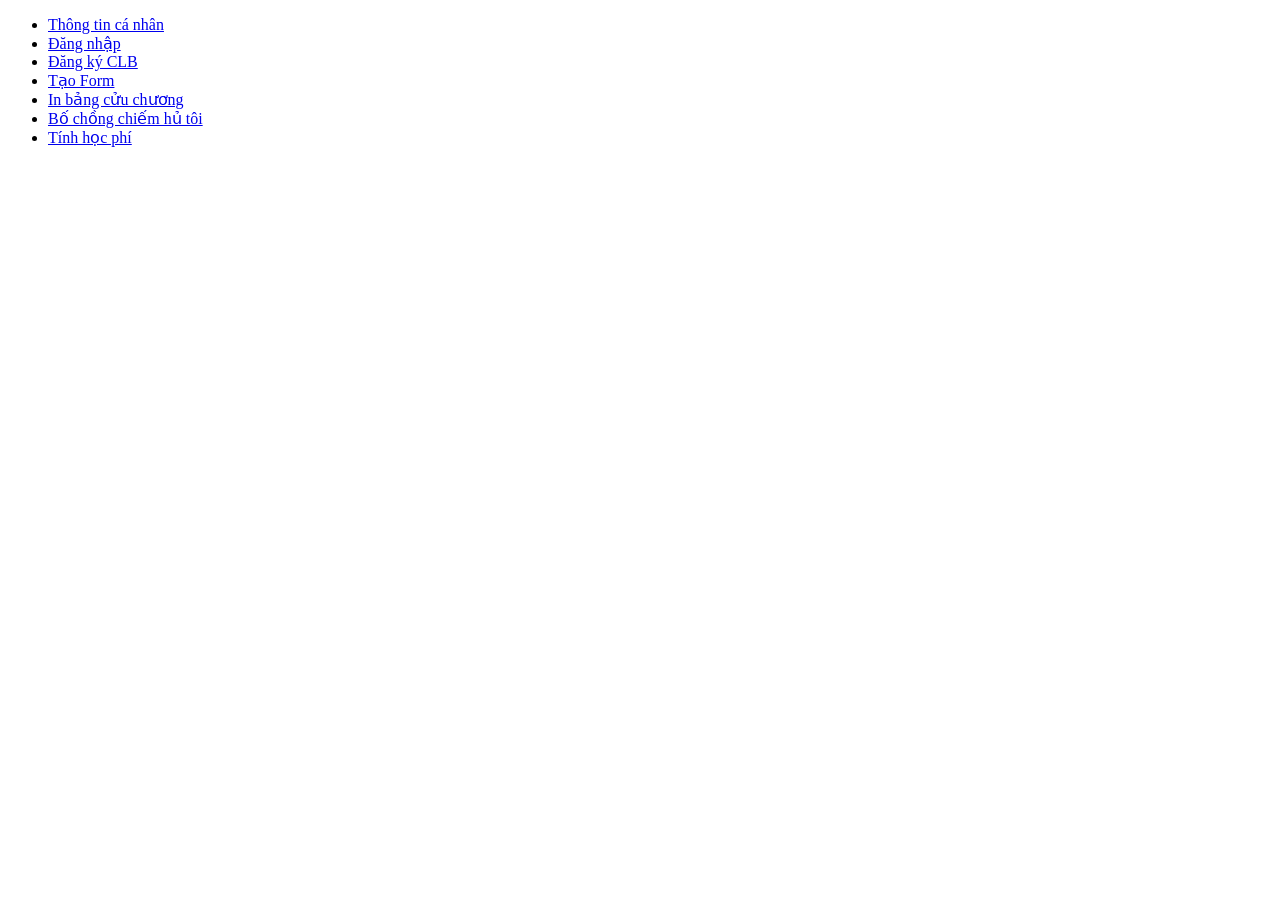
<file: index.html>
<!DOCTYPE html>
<html lang = "vi">
        <head>
                <title>Thiết kế web với HTML</title>
                <meta charset = "utf-8">
        </head>
        <body>
               <ul>
                       <li>
                             <a href = "html/page1.html">Thông tin cá nhân</a>
                       </li>
                        <li>
                             <a href = "html/page2.html">Đăng nhập</a>
                       </li>
                        <li>
                             <a href = "html/page3.html">Đăng ký CLB</a>
                       </li>
                       <li>
                             <a href = "html/page4.html">Tạo Form</a>
                       </li>
                       <li>
                             <a href = "html/page5.html">In bảng cửu chương</a>
                       </li>
                        <li>
                             <a href = "html/page6.html">Bố chồng chiếm hủ tôi</a>
                       </li>
                        <li>
                             <a href = "html/page7.html">Tính học phí</a>
                       </li>
               </ul>
        </body>
</html>
</file>
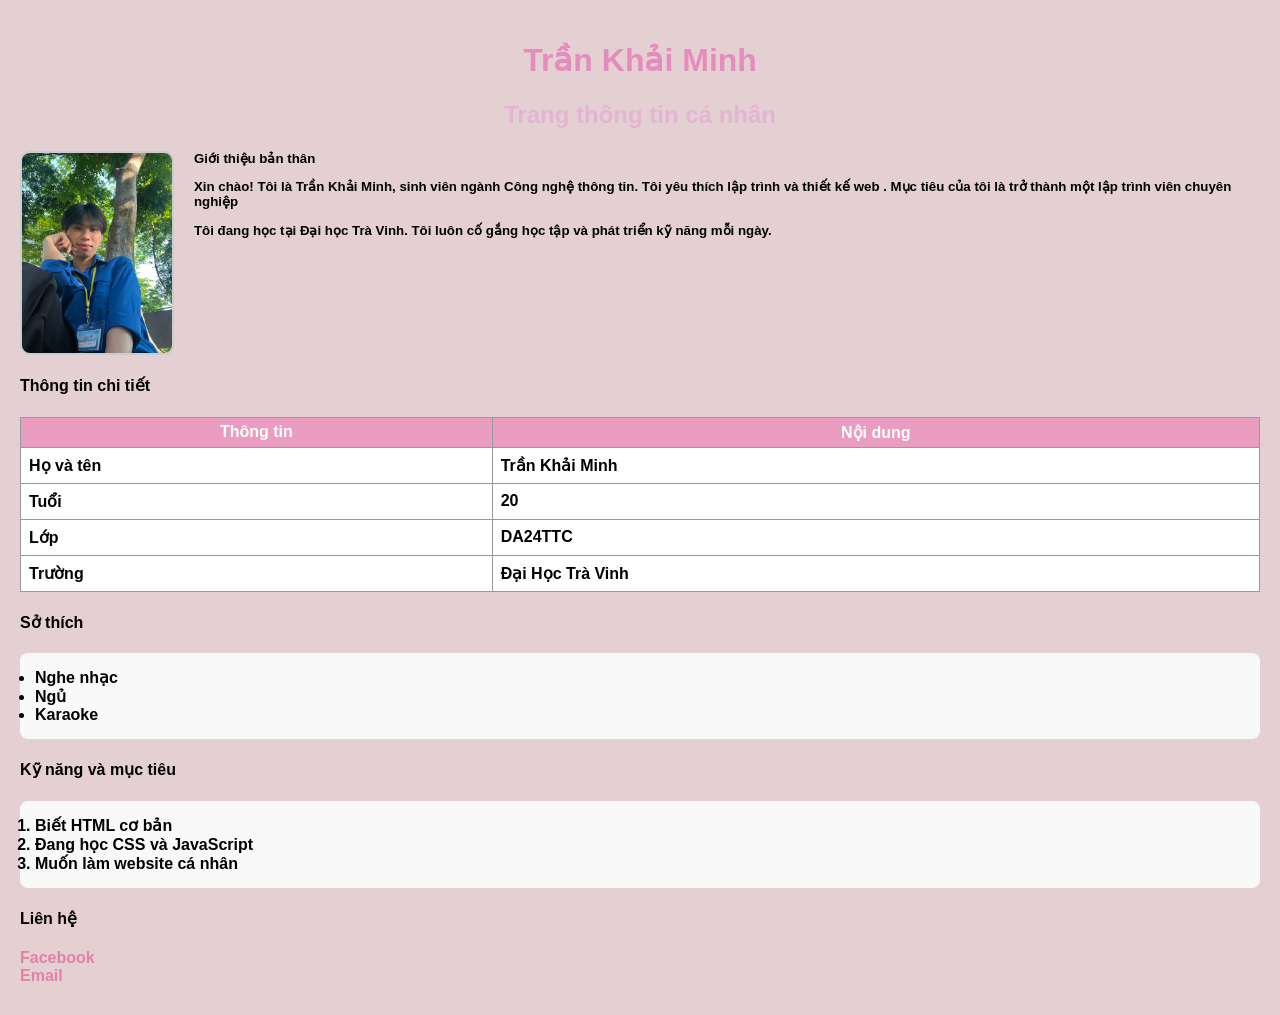
<file: html/page1.html>
<!DOCTYPE html>
<html lang = "vi">
        <head> 
                <title>Thông tin cá nhân</title>
                <meta charset = "utf-8">
				<link rel="stylesheet" href="../css/style1.css">
        </head>
        <body>
               <h1> Trần Khải Minh </h1> 
               <h2>Trang thông tin cá nhân </h2>
               <h5> 
                    <img src="avatar.jpg "  width="150" style="float: left; margin-right: 20px;">
                    <strong>Giới thiệu bản thân </strong>
                      <p>Xin chào! Tôi là <strong> Trần Khải Minh</strong>, sinh viên ngành <strong>Công nghệ thông tin</strong>. Tôi yêu <strong> thích lập trình và thiết kế web </stron>. Mục tiêu của tôi là trở thành một lập trình viên chuyên nghiệp </p>
                    <p> Tôi đang học tại <strong>Đại học Trà Vinh</strong>. Tôi luôn cố gắng học tập và phát triển kỹ năng mỗi ngày.</p> </h5>
                    <div style="clear: both;"></div>
                    <h4>Thông tin chi tiết</h4>
                    <table border="1" cellpadding="5" cellspacing="0">
                         <tr>
                                <th>Thông tin</th>
                                <th>Nội dung</th>
                         </tr>
                         <tr>
                               <td>Họ và tên</td>
                               <td>Trần Khải Minh</td>
                         </tr>
                         <tr>
                                <td>Tuổi</td>
                                <td>20</td>
                          </tr>
                          <tr>
                                <td>Lớp</td>
                                <td>DA24TTC</td>
                          </tr>
                          <tr>
                                <td>Trường</td>
                                <td>Đại Học Trà Vinh</td>
                          </tr>
                   <table>
                   <h4>Sở thích</h4>
                   <ul>
                          <li>Nghe nhạc</li>
                          <li>Ngủ </li>
                          <li>Karaoke</>
                    </ul>
                   <h4>Kỹ năng và mục tiêu</h4>
                   <ol>
                          <li>Biết HTML cơ bản</li>
                          <li>Đang học CSS và JavaScript</li>
                          <li>Muốn làm website cá nhân</li>
                     </ol>
                           <h4>Liên hệ</h4>
    <a href="https://www.facebook.com/share/17MbPry31f/?mibextid=wwXIfr">Facebook</a><br>
    <a href="mailto:khaiminh10806@gmail.com">Email</a>
        </body>
</html>
</file>
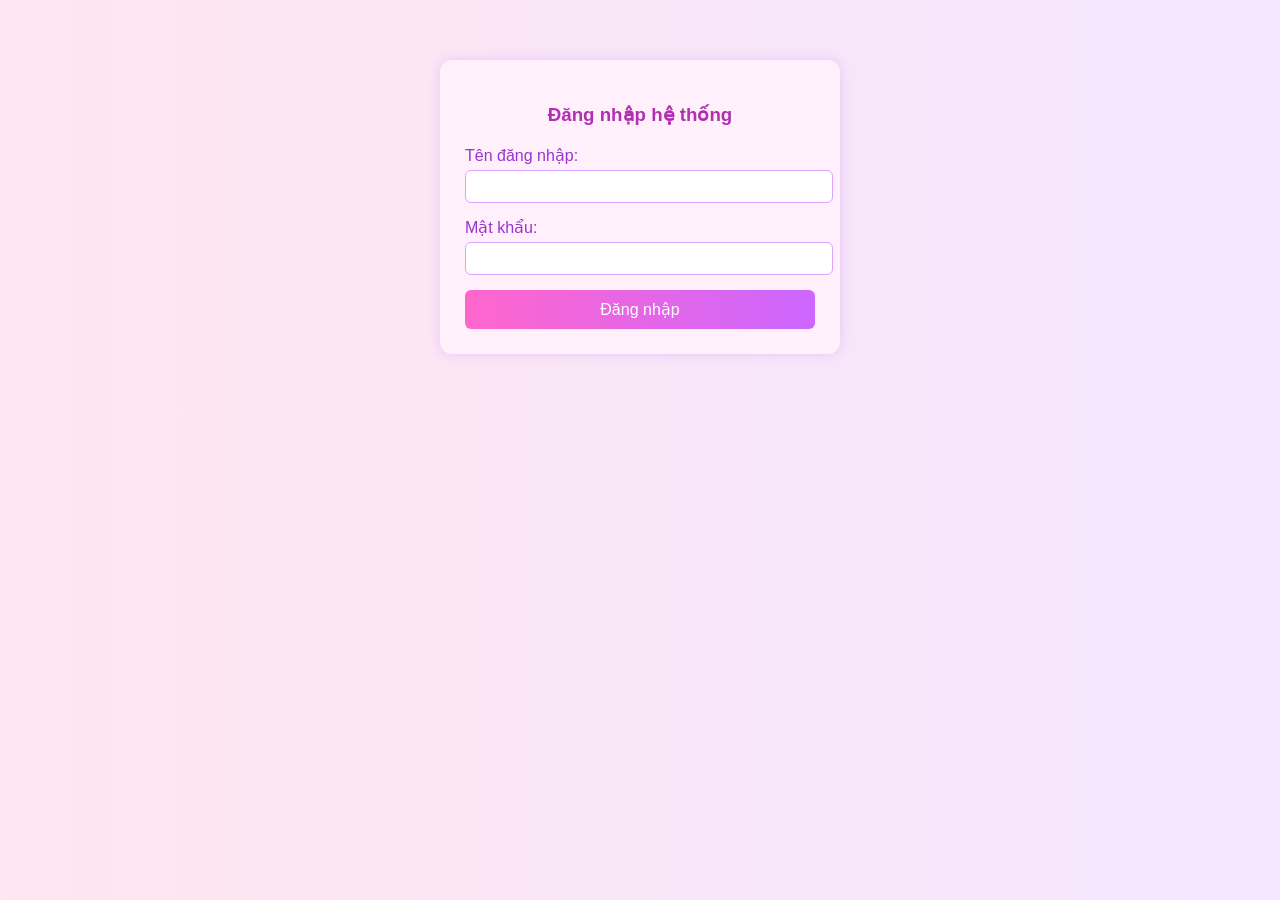
<file: html/page2.html>
<!DOCTYPE html>
<html lang = "vi">
        <head> 
                <title>Thông tin cá nhân</title>
                <meta charset = "utf-8">
				<link rel="stylesheet" href="../css/style2.css">
        </head>
        <body>
              <div class = "contalner">
                  <form id = "frmLogin">
                        <h3 class = "title"> Đăng nhập hệ thống</h3>
                        <div class = "form-group">
                              <label class = "label" for = "txtUsername">Tên đăng nhập: </label>
                              <input class = "form-control" type = "text" id = "txtUsername" name = "txtUsername">
                        </div>
                        <div class = "form-group">
                              <label class = "label" for = "txtUsername">Mật khẩu: </label>
                              <input class = "form-control" type = "Password" id = "txtPassword" name = "txtPassword">    
                        </div>
                        <input class = "button" type = "submit" id = "sbLogin" name = "sbLogin" value = "Đăng nhập">
                  </form>
              </div>
        </body>
</html>
</file>
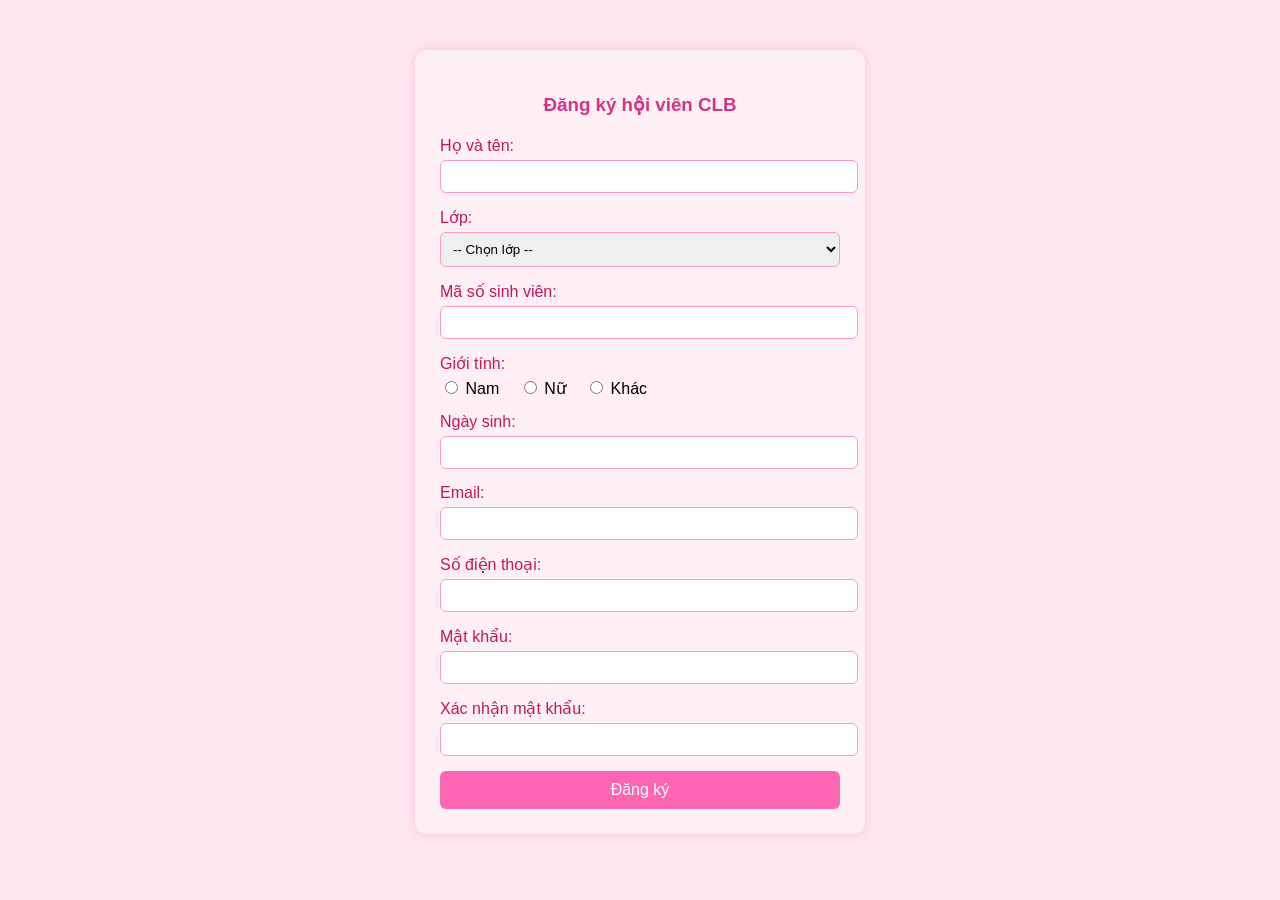
<file: html/page3.html>
<!DOCTYPE html>
<html lang = "vi">
        <head> 
                <title>Thông tin cá nhân</title>
                <meta charset = "utf-8">
				<link rel="stylesheet" href="../css/style3.css">
        </head>
        <body>
              <div class="container">
        <form id="frmRegister">
            <h3 class="title">Đăng ký hội viên CLB</h3>
            <div class="form-group">
                <label class="label">Họ và tên:</label>
                <input class="form-control" type="text" name="fullname">
            </div>

            <div class="form-group">
                <label class="label">Lớp:</label>
                <select class="form-control" type="text" name="class">
                       <option>-- Chọn lớp --</option>
                       <option>DA24TTA</option>
                       <option>DA24TTB</option>
                       <option>DA24TTC</option>
                       <option>DA24TTD</option>
                </select>
            </div>

            <div class="form-group">
                <label class="label">Mã số sinh viên:</label>
                <input class="form-control" type="text" name="Mssv">
            </div>

            <div class="form-group">
              <label class="label">Giới tính:</label>
            <div>
              <label><input type="radio" name="gender"> Nam</label>
              <label style="margin-left:15px;"><input type="radio" name="gender"> Nữ</label>
              <label style="margin-left:15px;"><input type="radio" name="gender"> Khác</label>
         </div>
    </div>
        
           <div class="form-group">
                <label class="label">Ngày sinh:</label>
                <input class="form-control" type="text" name="ngaysinh">
            </div>

            <div class="form-group">
                <label class="label">Email:</label>
                <input class="form-control" type="email" name="email">
            </div>

            <div class="form-group">
                <label class="label">Số điện thoại:</label>
                <input class="form-control" type="text" name="phone">
            </div>

            <div class="form-group">
                <label class="label">Mật khẩu:</label>
                <input class="form-control" type="password" name="password">
            </div>

            <div class="form-group">
                <label class="label">Xác nhận mật khẩu:</label>
                <input class="form-control" type="password" name="confirm">
            </div>

            <input class="button" type="submit" value="Đăng ký">
                  </form>
              </div>
        </body>
</html>
</file>
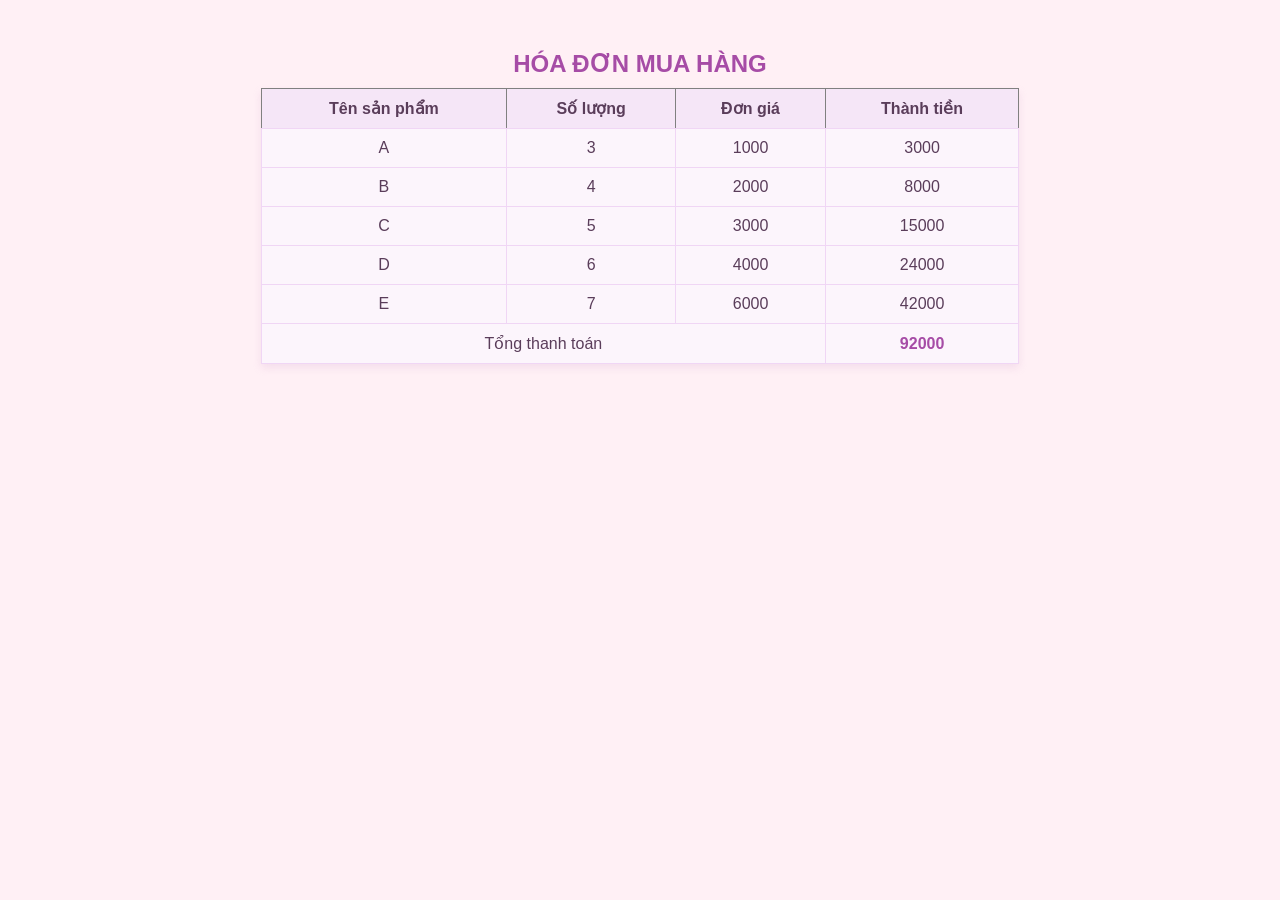
<file: html/page4.html>
<!DOCTYPE html>
<html lang="vi">
<head>
    <meta charset="utf-8">
    <title>Thiết kế form</title>
    <link rel="stylesheet" href="../css/style4.css">
</head>

<body>
<div class="container">
      <table border ="1">
        <caption>HÓA ĐƠN MUA HÀNG</caption>
        <tr>
            <th>Tên sản phẩm</th>
            <th>Số lượng</th>
            <th>Đơn giá</th>
            <th>Thành tiền</th>
        </tr>
        <tr>
            <td>A</td>
            <td class ="sl">3</td>
            <td class="dg">1000</td>
            <td class="tt"></td>
        </tr>
        <tr>
            <td>B</td>
            <td class ="sl">4</td>
            <td class="dg">2000</td>
            <td class="tt"></td>
        </tr>
        <tr>
            <td>C</td>
            <td class ="sl">5</td>
            <td class="dg">3000</td>
            <td class="tt"></td>
        </tr>
        <tr>
            <td>D</td>
            <td class ="sl">6</td>
            <td class="dg">4000</td>
            <td class="tt"></td>
        </tr>
        <tr>
            <td>E</td>
            <td class ="sl">7</td>
            <td class="dg">6000</td>
            <td class="tt"></td>
        </tr>
        <tr>
            <td colspan="3">Tổng thanh toán</td>
            <td id="kq"></td>
        </tr>
        </table>
</div>
      <script>
           const soluong= document.getElementsByClassName("sl");
           const dongia=document.getElementsByClassName("dg");
           const thanhtien=document.getElementsByClassName("tt");
           let tongthanhtoan =0;
           //duyet qua moi dong
           for(let i=0; i<soluong.length; i++)
           {
               thanhtien[i].innerHTML =soluong[i].innerHTML * dongia[i].innerHTML
               tongthanhtoan += parseInt(thanhtien[i].innerHTML);
           }
               document.getElementById("kq").innerHTML
                                     =tongthanhtoan;
      </script>
</body>
</html>
</file>
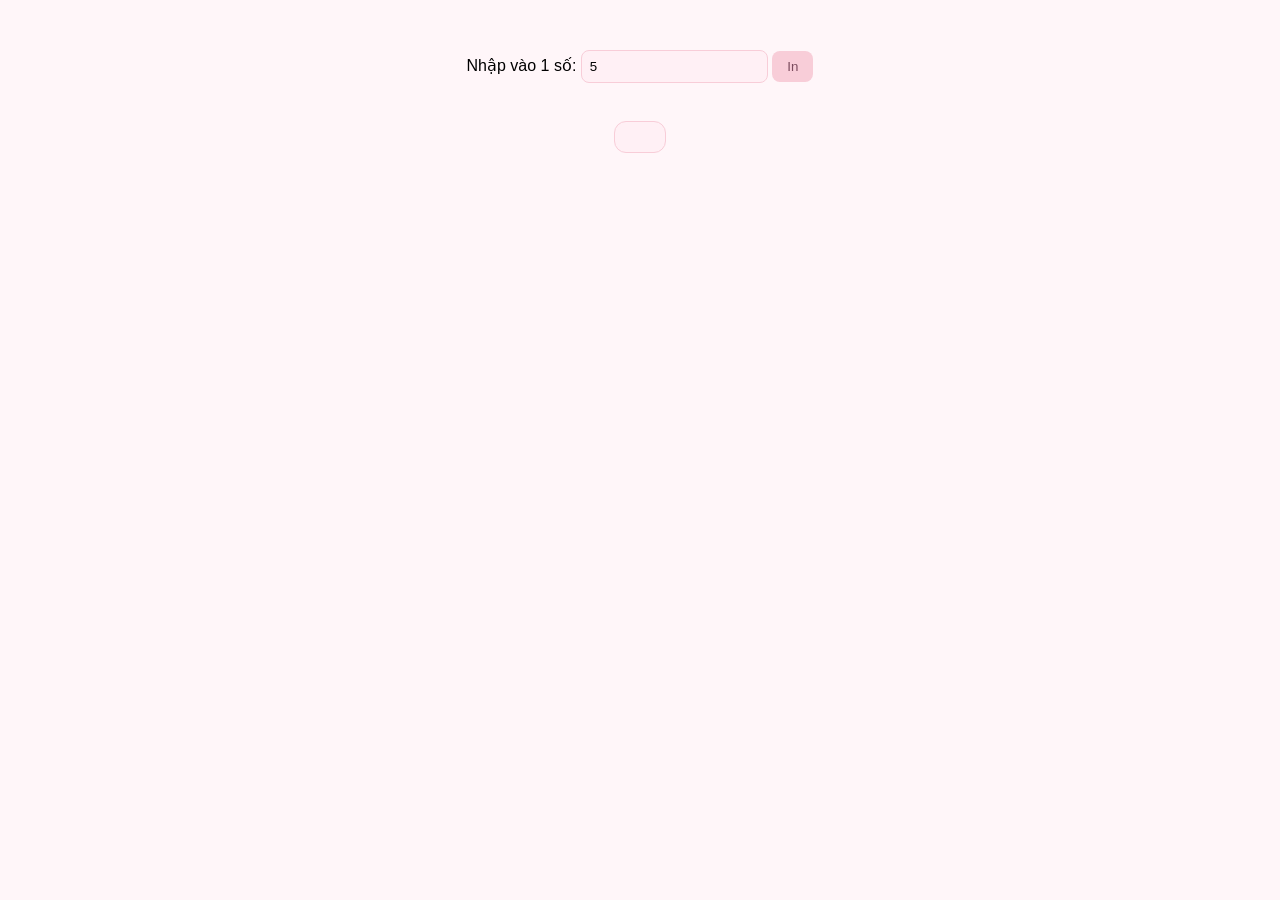
<file: html/page5.html>
<!DOCTYPE html>
<html lang="vi">
<head> 
    <title>In Bảng Cửu Chương</title>
    <meta charset="utf-8">
    <link rel="stylesheet" href="../css/style5.css">
</head>
<body>
    <div class="container">
        <form id="frmBangcc">
            <label>Nhập vào 1 số: </label>
            <input type="text" id="txtSo" value="5">
            <input type="button" id="btIn" value="In" onclick="inBangCC()">
        </form>
    </div>
    
    <br>
    <div id="kq"></div>
          
    <script>
        function inBangCC() {
            const myForm = document.forms["frmBangcc"];
            let myNum = parseInt(myForm.elements[0].value);
            let kq = "";
            
            for (let i = 1; i <= 10; i++) {
                kq += myNum + " x " + i + " = " + (myNum * i) + "<br>";
            }
            
            document.getElementById("kq").innerHTML = kq;
        }
    </script>
</body>
</html>
</file>
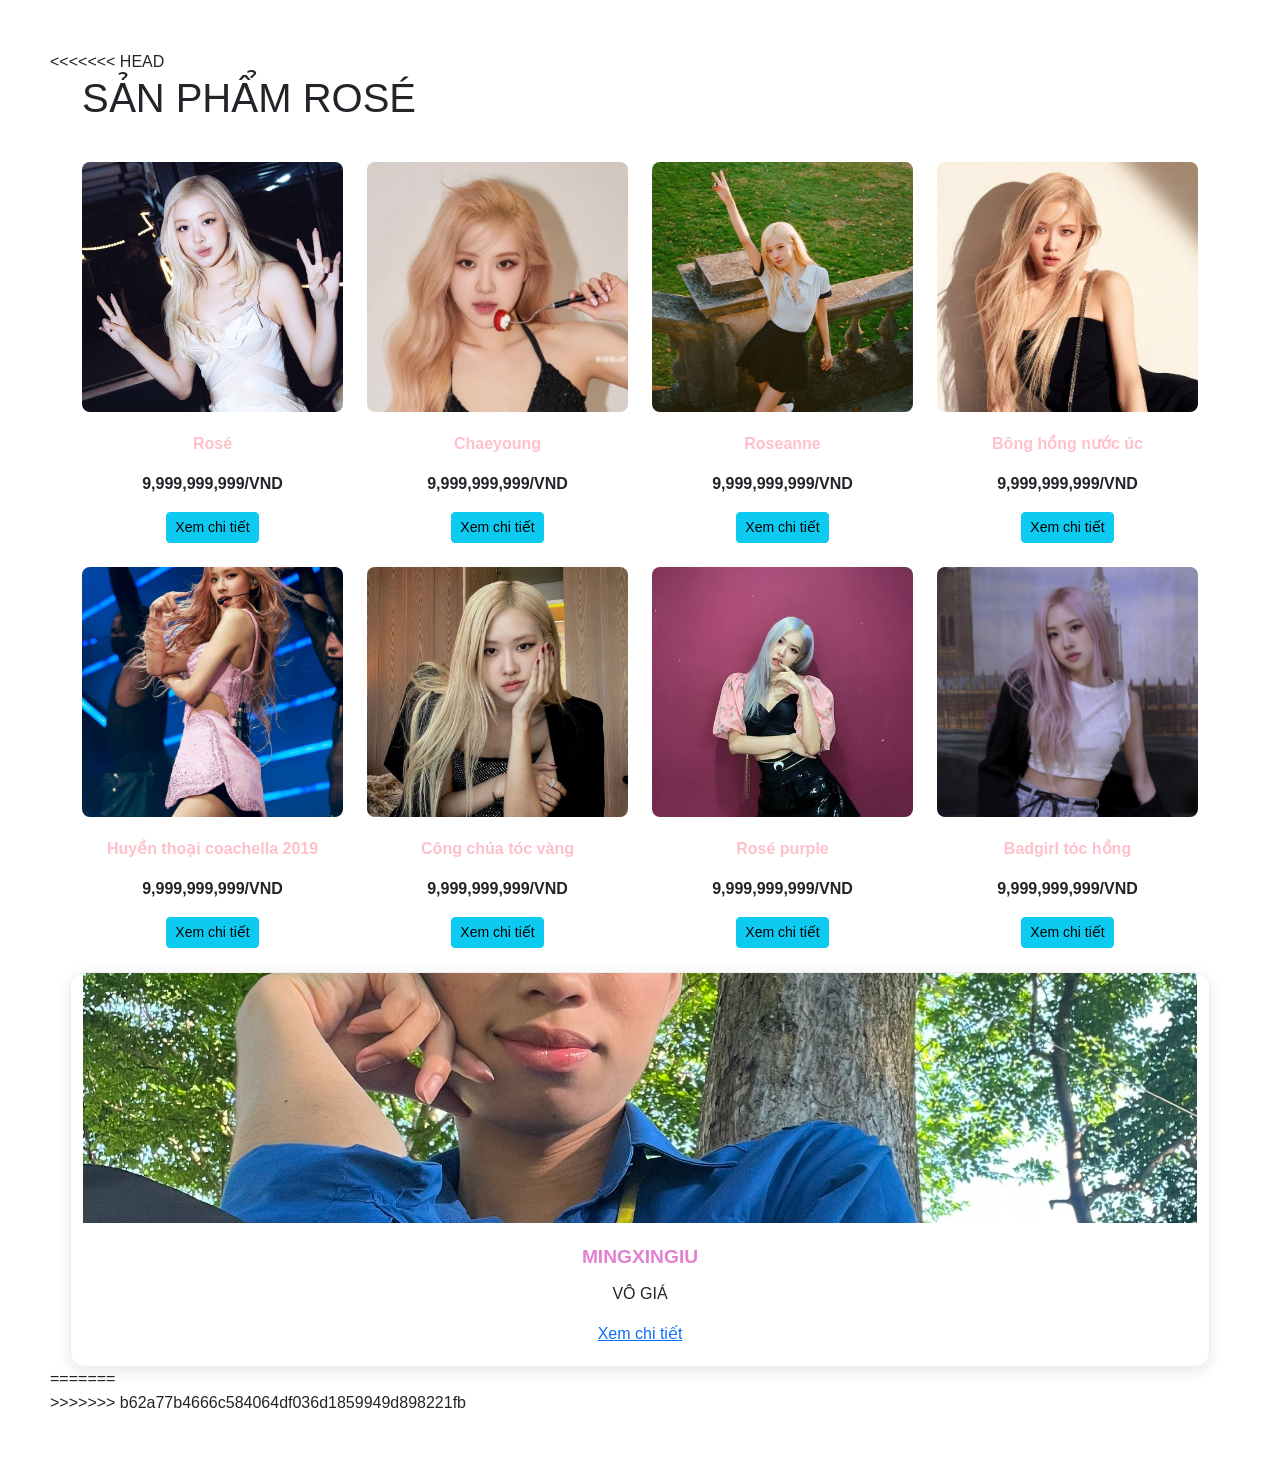
<file: html/page6.html>
<!DOCTYPE html>
<<<<<<< HEAD
<html>
<head>
  <title>Bố chồng chiếm hủ tôi</title>
  <meta charset="utf-8">
  <link href="https://cdn.jsdelivr.net/npm/bootstrap@5.0.0/dist/css/bootstrap.min.css" rel="stylesheet">
</head>
<body>
  <div class="container">
    <h1>SẢN PHẨM ROSÉ</h1>
    <div id="product-list" class="row"></div>
  </div>
  
  <script src="../js/lib.js"></script>
  <script>
    productList.forEach(product => {
      addProduct(product.id, product.name, product.price, product.image, product.productLink);
    });
  </script>
</body>
=======
<html lang = "vi">
    <head>
        <title>Bố chồng chiếm hủ tôi</title>
        <meta charset = "utf-8">
        <link rel = "stylesheet" href = "../css/style6.css">
    </head>
    <body>
        <div class = "container">
            <div class = "product-list" id = "product-list">

            </div>
        </div>

        <script>
            const productItem = document.createElement("div");

            productItem.setAttribute("class", "product-item");

            const productImage = document.createElement("div");

            productImage.setAttribute("class", "product-image");

            const myImage = document.createElement("img");
            myImage.setAttribute("src", "../html/avatar.jpg");
            myImage.setAttribute("alt", "Mingxingiu");

            productImage.appendChild(myImage);

            const productInfo = document.createElement("div");

            productInfo.setAttribute("class", "product-info");

            const productName = document.createElement("p");
            const productNameText = document.createTextNode("Mingxingiu");
            productName.appendChild(productNameText);

            productInfo.appendChild(productName);
           // Tạo giá
         const productPrice = document.createElement("p");
         const productPriceText = document.createTextNode("VÔ GIÁ");
         productPrice.appendChild(productPriceText);

        // Gắn giá vào productInfo
         productInfo.appendChild(productPrice);

         const productLink = document.createElement("a");
         const productLinkText = document.createTextNode("Xem chi tiết");
         productLink.setAttribute("href", "product-detall.html");
         productLink.appendChild(productLinkText);

         productInfo.appendChild(productLink);

        // Gắn các phần vào productItem
         productItem.appendChild(productImage);
         productItem.appendChild(productInfo);

        // Hiển thị ra HTML
         document.getElementById("product-list").appendChild(productItem); 
                 </script>
    </body>
>>>>>>> b62a77b4666c584064df036d1859949d898221fb
</html>
</file>
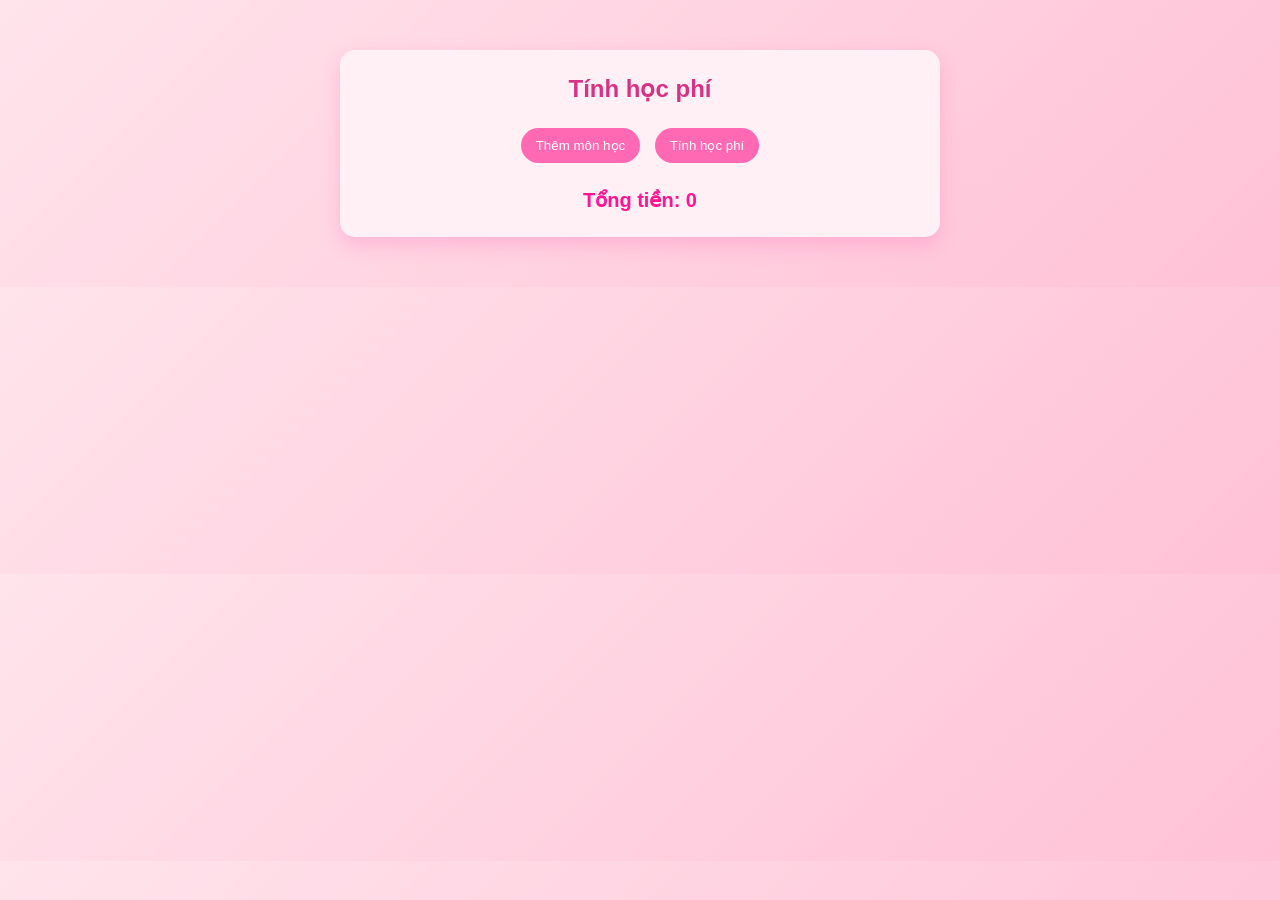
<file: html/page7.html>
<!DOCTYPE html>
<html lang="vi">
<head>
    <meta charset="UTF-8">
    <title>Tính học phí</title>
    <link rel="stylesheet" href="../css/style7.css">
</head>
<body>

<div class="container">
    <h2>Tính học phí</h2>

    <div class="actions">
        <button onclick="addRow()">Thêm môn học</button>
        <button onclick="tinhHocPhi()">Tính học phí</button>
    </div>

    <div id="list"></div>

    <h3 id="result">Tổng tiền: 0</h3>
</div>

<script>
function addRow() {
    const row = document.createElement("div");
    row.setAttribute("class", "row");

    const uniqueName = "he_" + Date.now();

    row.innerHTML = `
        <input type="number" placeholder="Số tín chỉ" class="tinchi">

        <label>
            <input type="radio" name="${uniqueName}" value="300000" checked>
            Chính quy
        </label>

        <label>
            <input type="radio" name="${uniqueName}" value="400000">
            Chuyển ngành
        </label>

        <button class="remove-btn" onclick="removeRow(this)">Xóa</button>
    `;

    document.getElementById("list").appendChild(row);
}

function removeRow(btn) {
    btn.parentElement.remove();
}

function tinhHocPhi() {
    const rows = document.querySelectorAll(".row");
    let total = 0;

    rows.forEach(row => {
        const tinchi = row.querySelector(".tinchi").value;
        const he = row.querySelector("input[type=radio]:checked").value;

        if (tinchi) {
            total += tinchi * he;
        }
    });

    document.getElementById("result").innerText =
        "Tổng tiền: " + total.toLocaleString() + " VND";
}
</script>

</body>
</html>
</file>
<file: css/style1.css>
body {
    font-family: Arial;
    background-color:#e4d0d2;
    margin: 0;
    padding: 20px;
}

.container {
    max-width: 800px;
    margin: auto;
    background:white;
    padding: 20px;
    border-radius: 10px;
}

h1 {
    text-align: center;
    color: #e48dbc;
}

h2 {
    text-align: center;
    color: #e4b5d2;
}

h3 {
    color: #e4b8d2;
}

img {
    float: left;
    margin-right: 20px;
    border-radius: 10px;
    border: 2px solid #ccc;
    transition: 0.3s;
}

img:hover {
    transform: scale(1.05);
}

table {
    width: 100%;
    border-collapse: collapse;
    margin-top: 10px;
    background: #fff;
}

table, th, td {
    border: 1px solid #999;
}

th {
    background-color: #eb9dc1;
    color: white;
}

td {
    padding: 8px;
}

ul, ol {
    background: #f9f9f9;
    padding: 15px;
    border-radius: 8px;
}

a {
    color: #e480a8;
    text-decoration: none;
}

a:hover {
    color: red;
}
</file>
<file: css/style2.css>
body {
    font-family: Arial;
    background: linear-gradient(to right, #ffe6f0, #f3e6ff);
    margin: 0;
    padding: 0;
}

.contalner { 
    width: 350px;
    margin: 60px auto;
    background: #fff0fb;
    padding: 25px;
    border-radius: 12px;
    box-shadow: 0 0 12px rgba(200, 120, 255, 0.3);
}

.title {
    text-align: center;
    color: #b030b0;
    margin-bottom: 20px;
}

.form-group {
    margin-bottom: 15px;
}

.label {
    display: block;
    margin-bottom: 5px;
    color: #9933cc;
}

.form-control {
    width: 100%;
    padding: 8px;
    border: 1px solid #d9a3ff;
    border-radius: 6px;
}

.form-control:focus {
    border-color: #c266ff;
    box-shadow: 0 0 6px #e0b3ff;
    outline: none;
}

.button {
    width: 100%;
    padding: 10px;
    background: linear-gradient(to right, #ff66cc, #cc66ff);
    color: white;
    border: none;
    border-radius: 6px;
    font-size: 16px;
    cursor: pointer;
}

.button:hover {
    background: linear-gradient(to right, #e055b3, #b84dff);
}
</file>
<file: css/style3.css>
body {
    font-family: Arial;
    background: #ffe6f0;
    margin: 0;
    padding: 0;
}

.container {
    width: 400px;
    margin: 50px auto;
    background: #fff0f5;
    padding: 25px;
    border-radius: 12px;
    box-shadow: 0 0 10px rgba(255, 105, 180, 0.3);
}

.title {
    text-align: center;
    color: #d63384;
    margin-bottom: 20px;
}

.form-group {
    margin-bottom: 15px;
}

.label {
    display: block;
    margin-bottom: 5px;
    color: #c2185b;
}

.form-control {
    width: 100%;
    padding: 8px;
    border: 1px solid #ff99cc;
    border-radius: 6px;
    outline: none;
}

.form-control:focus {
    border-color: #ff66b2;
    box-shadow: 0 0 5px #ffb3d9;
}

.button {
    width: 100%;
    padding: 10px;
    background: #ff66b2;
    color: white;
    border: none;
    border-radius: 6px;
    font-size: 16px;
    cursor: pointer;
}

.button:hover {
    background: #e0559f;
}
</file>
<file: css/style4.css>
/* Nền toàn trang */
body {
    background-color: #fff0f5; /* hồng pastel nhẹ */
    font-family: Arial, sans-serif;
}

/* Container */
.container {
    width: 60%;
    margin: 50px auto;
}


table {
    width: 100%;
    border-collapse: collapse;
    background-color: #fcf5fc; 
    color: #5a3d5a;
    box-shadow: 0 4px 8px rgba(200, 150, 200, 0.2);
}


caption {
    font-size: 1.5em;
    font-weight: bold;
    margin-bottom: 10px;
    color: #a64ca6; 
}


th {
    background-color: #f5e6f7; 
    padding: 10px;
}


td {
    padding: 10px;
    text-align: center;
    border: 1px solid #f0d6f5; 
}


tr:hover {
    background-color: #fff5f8;
}


#kq {
    font-weight: bold;
    color: #a64ca6;
}
</file>
<file: css/style5.css>
body {
    background-color: #fff6f9;
    font-family: Arial, sans-serif;
    text-align: center;
}


.container {
    margin-top: 50px;
}


input[type="text"] {
    padding: 8px;
    border: 1px solid #f8cdd8;
    border-radius: 8px;
    background-color: #fff0f5;
    outline: none;
}


input[type="button"] {
    padding: 8px 15px;
    border: none;
    border-radius: 8px;
    background-color: #f8cdd8;
    color: #7a4b5d;
    cursor: pointer;
}

input[type="button"]:hover {
    background-color: #f5b6c4;
}


#kq {
    margin-top: 20px;
    display: inline-block;
    padding: 15px 25px;
    background-color: #fff0f5;
    border: 1px solid #f8cdd8;
    border-radius: 12px;
    color: #7a4b5d;
    line-height: 1.8;
}
</file>
<file: css/style6.css>
/* 1. Thiết lập chung cho toàn bộ trang */
body {
    font-family: 'Segoe UI', Tahoma, Geneva, Verdana, sans-serif;
<<<<<<< HEAD
    background: linear-gradient(135deg, #ffe0f0 0%, #ffb3d9 100%);
=======
    background-color: #f4f4f9;
>>>>>>> b62a77b4666c584064df036d1859949d898221fb
    display: flex;
    justify-content: center;
    padding: 50px;
    margin: 0;
}

/* 2. Container chứa danh sách sản phẩm */
.product-list {
    display: grid;
    grid-template-columns: repeat(auto-fill, minmax(250px, 1fr));
    gap: 20px;
    width: 100%;
    max-width: 1200px;
}

/* 3. Khung chứa 1 sản phẩm (product-item) */
.product-item {
<<<<<<< HEAD
    background-color: #fff0f8;
    border-radius: 15px;
    overflow: hidden;
    box-shadow: 0 4px 15px rgba(255, 105, 180, 0.2);
    transition: transform 0.3s ease, box-shadow 0.3s ease;
    cursor: pointer;
    border: 2px solid #ff69b4;
=======
    background-color: #fff;
    border-radius: 15px;
    overflow: hidden;
    box-shadow: 0 4px 15px rgba(0, 0, 0, 0.1);
    transition: transform 0.3s ease, box-shadow 0.3s ease;
    cursor: pointer;
    border: 1px solid #eee;
>>>>>>> b62a77b4666c584064df036d1859949d898221fb
}

/* Hiệu ứng khi di chuột vào sản phẩm */
.product-item:hover {
    transform: translateY(-10px);
<<<<<<< HEAD
    box-shadow: 0 10px 25px rgba(255, 105, 180, 0.4);
    border-color: #ff1493;
=======
    box-shadow: 0 10px 25px rgba(0, 0, 0, 0.2);
>>>>>>> b62a77b4666c584064df036d1859949d898221fb
}

/* 4. Phần hình ảnh */
.product-image img {
    width: 100%;
    height: 250px;
    object-fit: cover; /* Giúp ảnh không bị méo khi thay đổi kích thước */
    display: block;
}

/* 5. Phần thông tin sản phẩm */
.product-info {
    padding: 20px;
    text-align: center;
}

/* Tên sản phẩm */
.product-info p:first-child {
    font-size: 1.2rem;
    font-weight: bold;
    color: #e280d1;
    margin: 0 0 10px 0;
    text-transform: uppercase;
}

/* Giá sản phẩm */
.product-info p:last-child {
    font-size: 1.1rem;
<<<<<<< HEAD
    color: #df85e9; /* Màu đỏ nổi bật cho giá */
=======
    color: #e89df1; /* Màu đỏ nổi bật cho giá */
>>>>>>> b62a77b4666c584064df036d1859949d898221fb
    font-weight: 600;
    margin: 0;
}

/* Bonus: Thêm một chút màu sắc cho đơn vị "tỉ" */
.product-info p:last-child::after {
    content: " VNĐ";
    font-size: 0.8rem;
    color: #888;
}
</file>
<file: css/style7.css>
/* RESET */
* {
    margin: 0;
    padding: 0;
    box-sizing: border-box;
}

/* BODY */
body {
    font-family: Arial, sans-serif;
    background: linear-gradient(135deg, #ffe4ec, #ffc1d6);
}

/* CONTAINER */
.container {
    max-width: 600px;
    margin: 50px auto;
    background: #fff0f5;
    padding: 25px;
    border-radius: 15px;
    box-shadow: 0 8px 20px rgba(255, 105, 180, 0.3);
}

/* TITLE */
h2 {
    text-align: center;
    color: #d63384;
    margin-bottom: 20px;
}

/* ACTION BUTTONS */
.actions {
    text-align: center;
    margin-bottom: 20px;
}

.actions button {
    padding: 10px 15px;
    margin: 5px;
    border: none;
    border-radius: 20px;
    background: #ff69b4;
    color: white;
    cursor: pointer;
    transition: 0.3s;
}

.actions button:hover {
    background: #ff1493;
}

/* ROW */
.row {
    display: flex;
    align-items: center;
    gap: 10px;
    background: #fff;
    padding: 10px;
    margin-bottom: 10px;
    border-radius: 10px;
    box-shadow: 0 3px 8px rgba(255, 105, 180, 0.2);
}

/* INPUT */
.row input[type="number"] {
    width: 100px;
    padding: 6px;
    border-radius: 8px;
    border: 1px solid #ffc0cb;
    outline: none;
}

/* RADIO LABEL */
.row label {
    font-size: 14px;
    color: #d63384;
}

/* REMOVE BUTTON */
.remove-btn {
    margin-left: auto;
    padding: 5px 10px;
    border: none;
    border-radius: 15px;
    background: #ff4d6d;
    color: white;
    cursor: pointer;
    transition: 0.3s;
}

.remove-btn:hover {
    background: #c9184a;
}

/* RESULT */
#result {
    text-align: center;
    margin-top: 20px;
    font-size: 20px;
    color: #ff1493;
    font-weight: bold;
}
</file>
